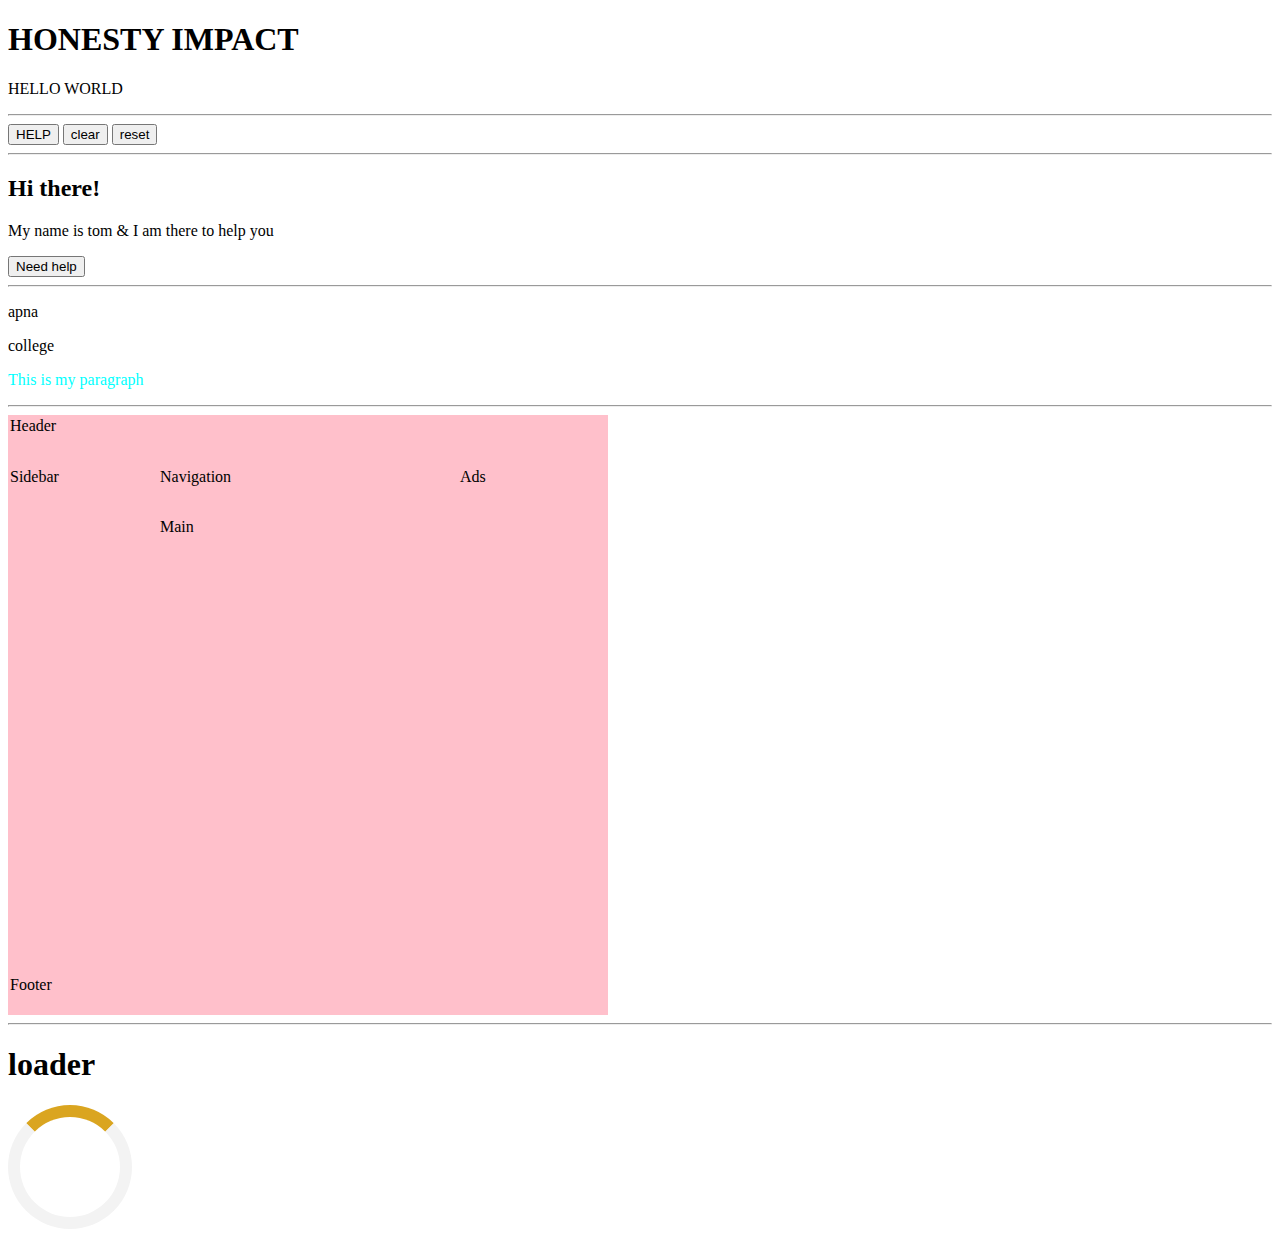
<file: index.html>
<!DOCTYPE html>
<html lang="en">
<head>
    <meta charset="UTF-8">
    <meta name="viewport" content="width=device-width, initial-scale=1.0">
    <title>CSS FLODER</title>
    <!-- <style> p{ color: brown;}</style> -->
    <link rel="STYLESHEET" href="style.css">
</head>
<body>
    <!-- inline style sheet
     <h1 style="color: black;">HONESTY IMPACT</h1>
    <h1 style="color: black;">WELCOME</h1>
    <button style="color: white; background-color: blue;">SUBMIT</button> 
    <hr> -->
    <!-- style tag-->
    <h1>HONESTY IMPACT</h1>
    <p> HELLO WORLD </p>
    <hr>
    <!--EXTERNAL STYLESHEET-->
    <button>HELP</button>
    <button>clear</button>
    <button >reset</button>
    <hr>
    <!--Assignment 1st question-->
    <h2>Hi there!</h2>
    <p> My name is tom &amp; I am there to help you</p>
    <button>Need help</button>
    <hr>
    <P> 
    apna</P>
    <p>college
    </P>
    <div id="myid" >
        <p>This is my paragraph</p>
    </div>
    <hr>
    <div id ="box">
        <div id="header"> Header</div>
        <div id="sidebar"> Sidebar</div>
        <div id="navi"> Navigation</div>
        <div id="ads"> Ads</div>
        <div id="main"> Main</div>
        <div id="footer"> Footer</div>
    </div>
    <hr>
    <h1>loader</h1>
    <div class="loader"></div>
</body>
</html>
</file>
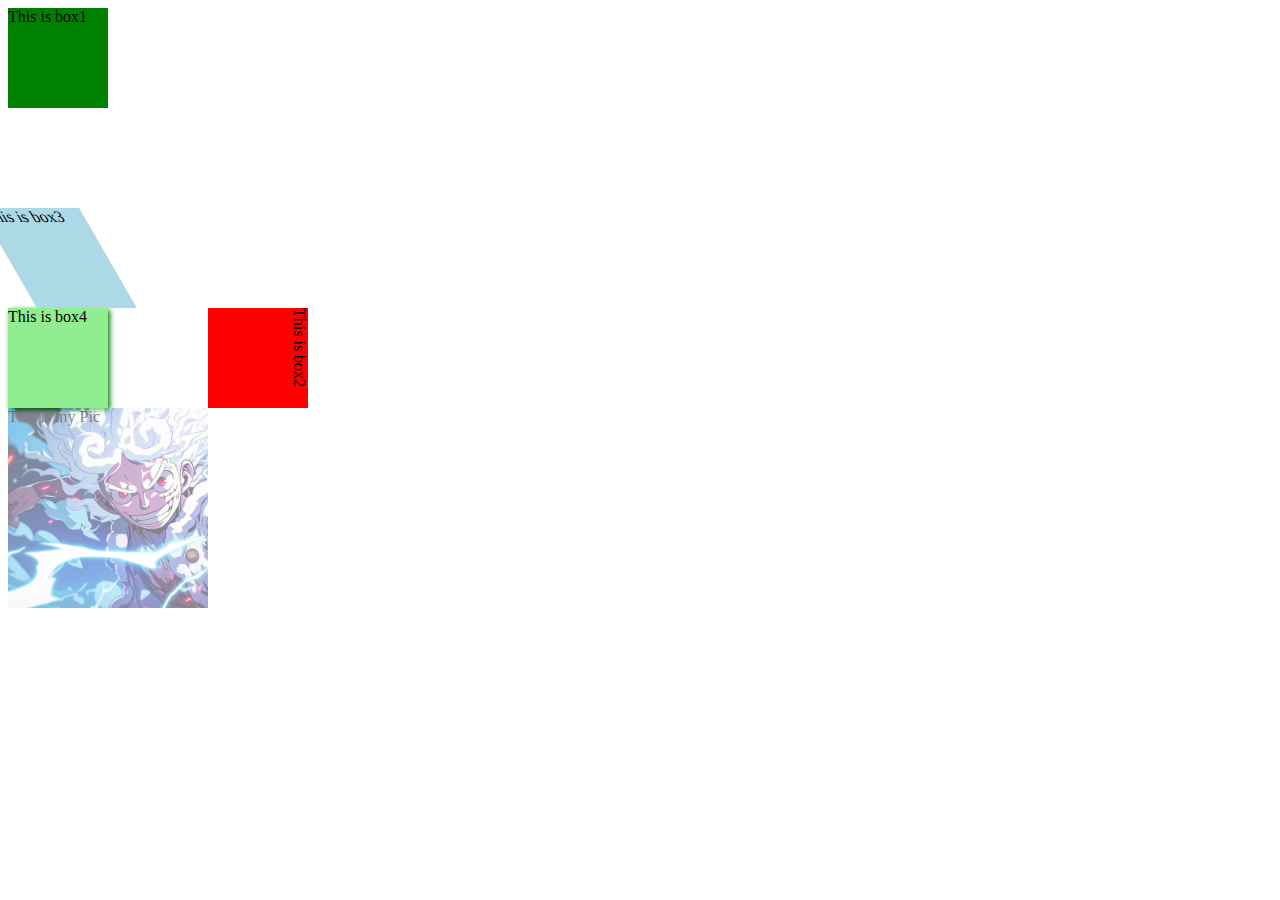
<file: c4.html>
<!DOCTYPE html>
<html lang="en">
  <head>
    <meta charset="UTF-8" />
    <meta http-equiv="X-UA-Compatible" content="IE=edge" />
    <meta name="viewport" content="width=device-width, initial-scale=1.0" />
    <title>CSS Assignment</title>
    <link rel="stylesheet" href="c4.css" />
  </head>
  <body>
    <div id="box1">This is box1</div>
    <div id="box2">This is box2</div>
    <div id="box3">This is box3</div>
    <div id="box4">This is box4</div>
    <div id="myPic">This is my Pic</div>
  </body>
</html>
</file>
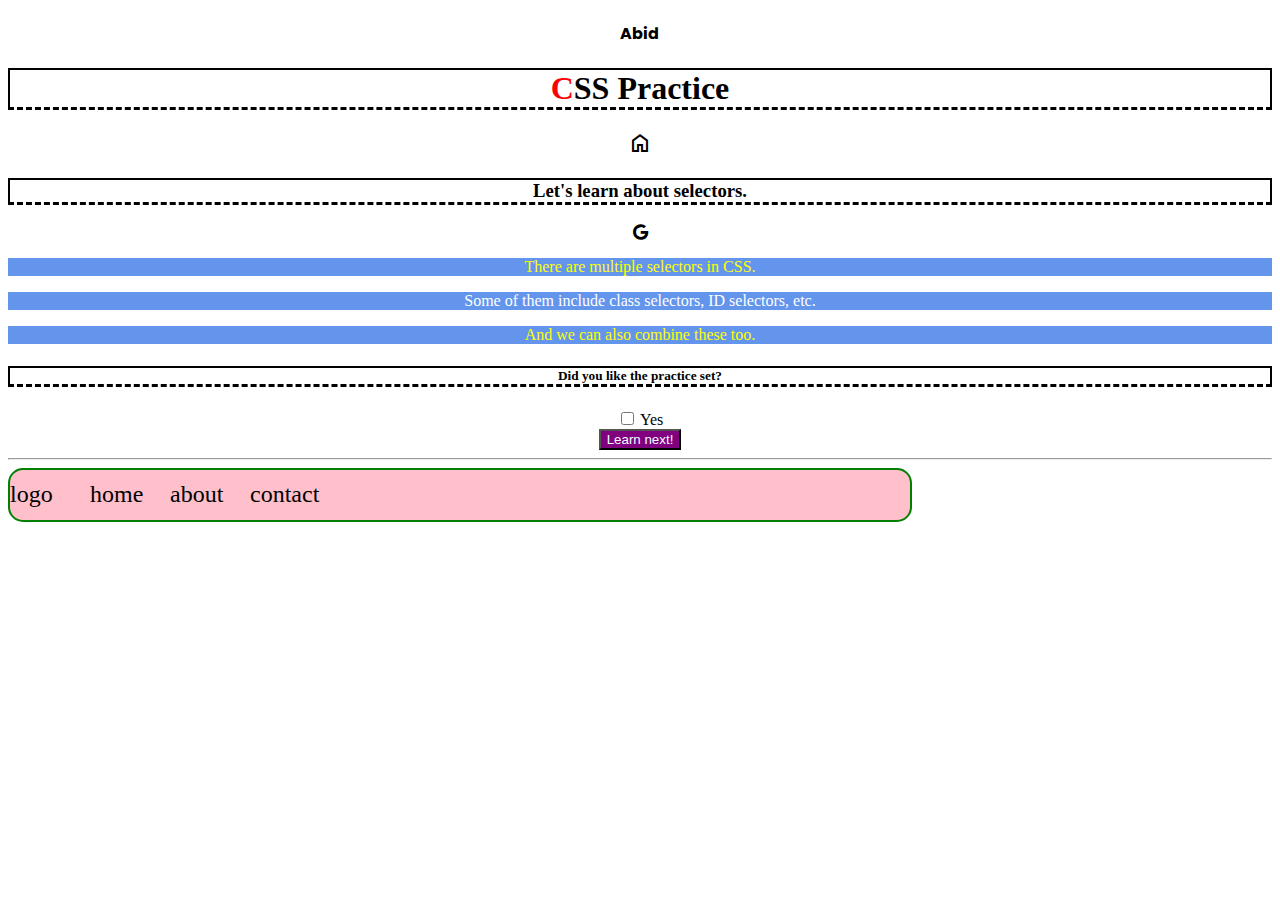
<file: new.html>
<!DOCTYPE html>
<html lang="en">
<head>
    <meta charset="UTF-8">
    <meta http-equiv="X-UA-Compatible" content="IE=edge">
    <meta name="viewport" content="width=device-width, initial-scale=1.0">
    <link rel="preconnect" href="https://fonts.googleapis.com">
<link rel="preconnect" href="https://fonts.gstatic.com" crossorigin>
<link href="https://fonts.googleapis.com/css2?family=Poppins:ital,wght@0,100;0,200;0,300;0,400;0,500;0,600;0,700;0,800;0,900;1,100;1,200;1,300;1,400;1,500;1,600;1,700;1,800;1,900&display=swap" rel="stylesheet">
<link rel="stylesheet" href="https://fonts.googleapis.com/css2?family=Material+Symbols+Outlined:opsz,wght,FILL,GRAD@24,400,0,0&icon_names=home" />
<link rel="stylesheet" href="https://cdnjs.cloudflare.com/ajax/libs/font-awesome/6.7.2/css/all.min.css" integrity="sha512-Evv84Mr4kqVGRNSgIGL/F/aIDqQb7xQ2vcrdIwxfjThSH8CSR7PBEakCr51Ck+w+/U6swU2Im1vVX0SVk9ABhg==" crossorigin="anonymous" referrerpolicy="no-referrer" />
    <title>CSS Assignment</title>
    <link rel="STYLESHEET" href="style2.css"/>
</head>
<body>
    <h4>Abid</h4>
    <h1 id="main topic">CSS Practice</h1>
    <span class="material-symbols-outlined">
        home
        </span>
    <h3>Let's learn about selectors.</h3>
    <i class="fa-brands fa-google"></i>
    <!--Paragraph1-->
    <p class="para">There are multiple selectors in CSS.</p>
    <!--Paragraph2-->
    <p class="para">Some of them include class selectors, ID selectors, etc.</p>
    <!--Paragraph3-->
    <p class="para">And we can also combine these too.</p>
    <div>
        <h5>Did you like the practice set?</h5>
        <input type="checkbox" id="yes">
        <label for="yes">Yes</label><br>
        <button>Learn next!</button>
    </div>
    <hr>

    <div id="hello">
        <DIV class="think"> logo</DIV>
        <DIV class="think"> home</DIV>
        <DIV class="think"> about </DIV>
        <DIV class="think"> contact</DIV>
    </div>
    
</body>
</html>
</file>
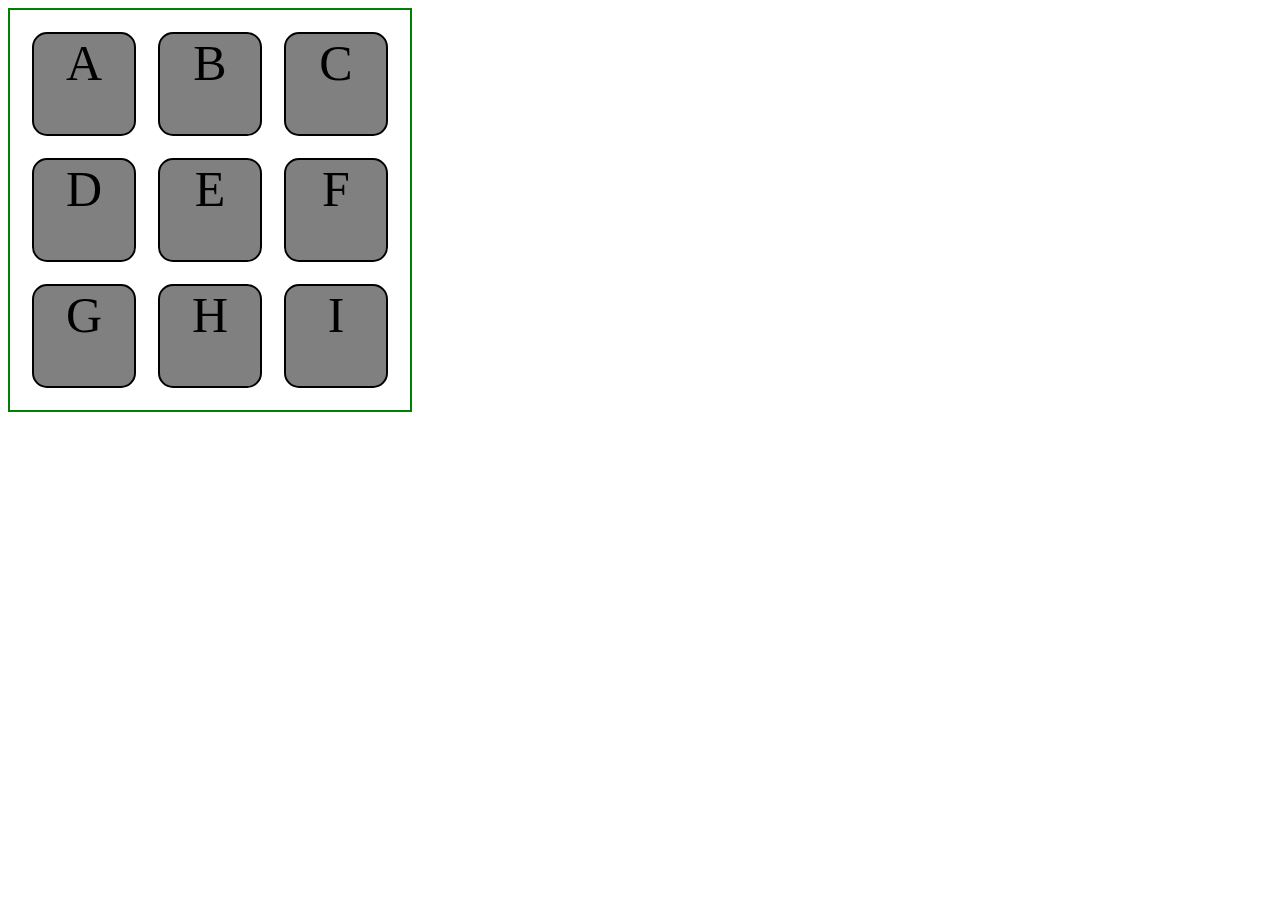
<file: q5.html>
<!DOCTYPE html>
<html lang="en">
<head>
    <meta charset="UTF-8">
    <meta name="viewport" content="width=device-width, initial-scale=1.0">
    <link rel="stylesheet" href="q5.css">
    <title>Document</title>
</head>
<body>
    <div id="outer"> 
        <div class="inner">A</div>
        <div class="inner">B</div>
        <div class="inner">C</div>
        <div class="inner">D</div>
        <div class="inner">E</div>
        <div class="inner">F</div>
        <div class="inner">G</div>
        <div class="inner">H</div>
        <div class="inner">I</div>
    </div>
</body>
</html>
</file>
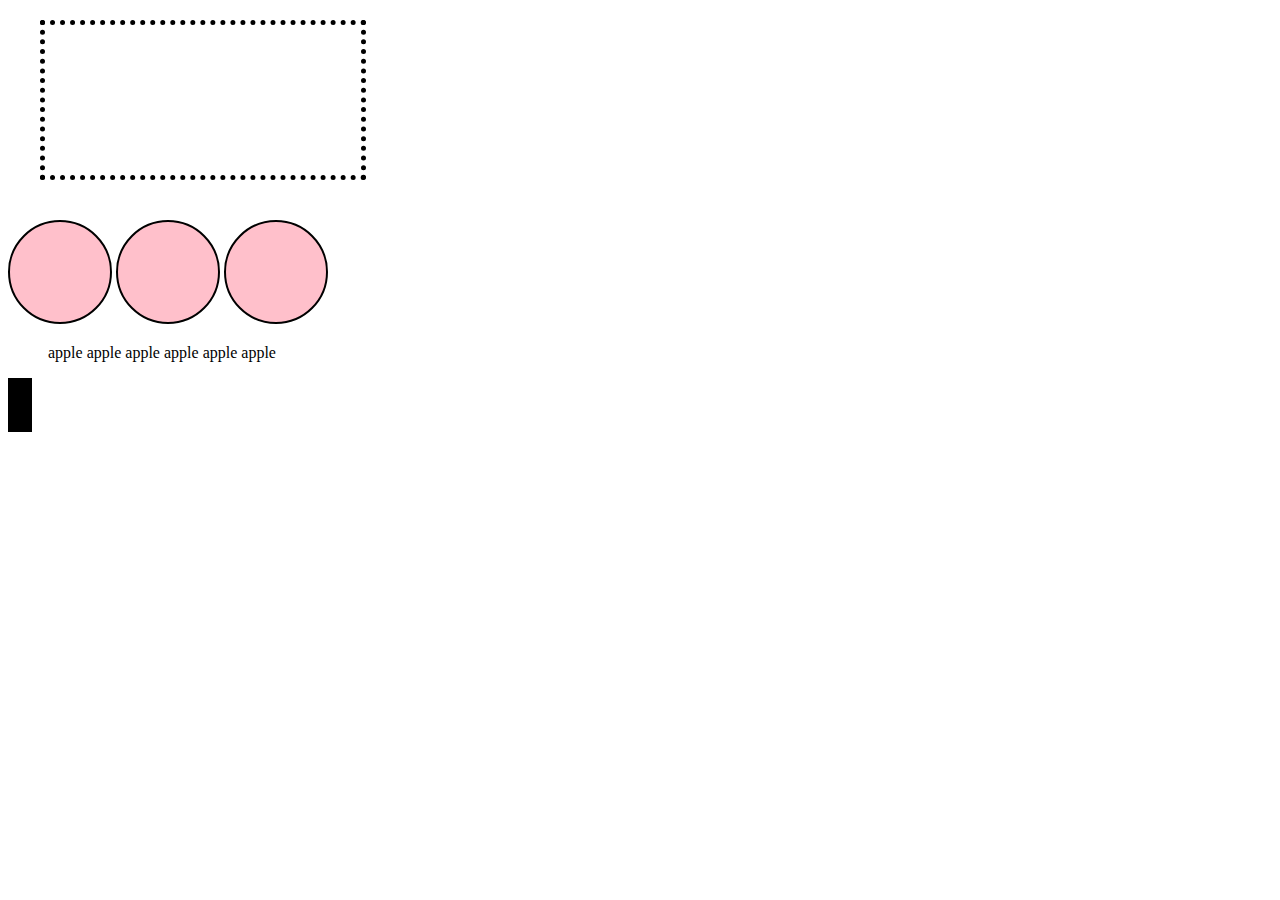
<file: question.html>
<!DOCTYPE html>
<html lang="en">
<head>
    <meta charset="UTF-8">
    <meta name="viewport" content="width=device-width, initial-scale=1.0">
    <title>Pratice question--</title>
    <link rel="STYLESHEET" href="question.css">
</head>
<body>
    <section>

    </section>
    <div>
    </div>
    <div> 
              </div>
     <div>
     </div>
     <ul>
        <li>apple</li>
        <li>apple</li>
        <li>apple</li>
        <li>apple</li>
        <li>apple</li>
        <li>apple</li>
     </ul>
     <div id="trans">
     </div >
    
</body>
</html>
</file>
<file: style.css>
div[id= myid] p{
    color: aqua;
}
#box{
   height: 600px;
   width: 600px;
   background-color: pink;
   display: grid;
   grid-template-columns: repeat(12,1fr);
   grid-template-rows: repeat(12,1fr);
   grid-gap: 10px; 
}

#header{
    grid-column: 1/span12;
    margin: 2px;
    
}
#sidebar{
    grid-row: 2/span 10;
    grid-column: 1/span 3;
    margin: 2px;
}
#navi{
    grid-column: 4/span 6;
    margin: 2px;
}
#ads{
    grid-row: 2/span 10;
    grid-column: 10/span 3;
    margin: 2px;
}
#main{
    grid-row: 3/span 9;
    grid-column: 4/span 6;
    margin: 2px;
}
#footer{
    grid-column: 1/span 12;
    margin: 2px;
}

@media( max-width:720px){
    #header{
        grid-column: 1/span12;
        margin: 2px;
        
    }
    
    #navi{
        grid-column: 1/span 12;
        grid-row: 2;
        margin: 2px;
    }
    #sidebar{
        grid-row: 3/span 9;
        grid-column: 1/span 3;
        margin: 2px;
    }
    #main{
        grid-row: 3/span 9;
        grid-column: 3/span 9;
        margin: 2px;
    }
    #ads{
        grid-column: 1/span 3;
        grid-row: 12;
        margin: 2px;
    }
    
    #footer{
        grid-column: 3/span 9;
        grid-row: 12;
        margin: 2px;
    }

}


.loader{
    border: 12px solid #f3f3f3;
    border-top: 12px solid goldenrod;
    border-radius: 50%;
    height: 100px;
    width: 100px;
    animation: spin 2s linear  infinite;

}
@keyframes spin {
    0%{ transform: rotate(0deg);}
    100% {transform: rotate(360deg);}
}
</file>
<file: c4.css>
/* Qs1. Add a 2s transition on box1 for width changes.
       It should have 'ease-in' speed curve & 0.5s delay  */

       #box1 {
        width: 100px;
        height: 100px;
        background: green;
        transition: widtth 2s ease-in 0.5s;
      }
      
      #box1:hover {
        width: 600px;
      }
      
      /* Qs2. Using transform, move box2 200px to the right  & 
              200px down. Also rotate it 90deg.*/
      
      #box2 {
        width: 100px;
        height: 100px;
        background: red;
        transform:translate(200px,200px)rotate(90deg);
      }
      
      /* Qs3. Using transform, skew box3 20deg along the x axis.*/
      
      #box3 {
        width: 100px;
        height: 100px;
        background: lightblue;
        transform: skewX(30deg);
      }
      
      /* Qs4. Set a 2px horizontal & 2px vertical, green shadow 
              for box4, with a 5px blur radius.*/
      
      #box4 {
        width: 100px;
        height: 100px;
        background: lightgreen;
        box-shadow: 2px 2px 5px green;
      }
      
      /* Qs5. Set Your picture or any picture as the background of the div
              "myPic". Also, set transparency of this div to 50%. */
      
      #myPic {
        width: 200px;
        height: 200px;
        background: pink;
        opacity: 50%;
        background-image:url("gear-5-luffy-artwork-5k-3840x2160-18363.jpg");
        background-size: cover;
      }
</file>
<file: style2.css>
#main topic{
    color: blue;
}
*{
    text-align: center;
}
h1,h3,h5{
    
    font-family: Georgia, 'Times New Roman', Times, serif;
    border: 2px solid black  ;
    border-bottom: dashed;
    
}

.para{
    color:white;
    background-color:cornflowerblue;
}
div button{
    background-color: purple;
    color: azure;
}
div button:hover{
    background-color: yellow;
    color: blue;
}
.para:nth-of-type(2n+1){
    color:yellow;
    
}
h1::first-letter{
    color: red;
}
#yes:checked+label{
    color: darkgreen;
}

#hello{
    height:50px ;
    width: 900px;
    background-color: pink;
    border-radius: 15px 15px 15px 15px;
    border: 2px solid green;
    display: flex;
    flex-direction: row;
    justify-content: flex-start;
    align-content:  center;
        
}

.think{
    font-size: 24px;
    height: 50px;
    width: 80px;
    display: flex; 
     justify-content: flex-start;
    align-items:center;
}
h4{
    font-family: "Poppins", serif;
}
</file>
<file: q5.css>
#outer {
    border: 2px solid green;
    height: 400px;
    width: 400px;
    display: flex;
    flex-direction: row;
    flex-wrap: wrap;
    justify-content: space-evenly;
    align-content:space-evenly;

}

.inner {
    height: 100px;
    width: 100px;
    background-color: grey;
    font-size: 50px;
    border: 2px solid black;
    border-radius: 15px;
    text-align: center;
}
</file>
<file: question.css>
section{
    color: grey;
    height: 150px;
    width: 300px;
    border: 5px,dotted,black;
    margin-top: 20px;
    margin-right: 1em;
    margin-bottom: 40px;
    margin-left: 2em;
    padding-left: 1em;
}
div{
    height: 100px;
    width: 100px;
    background-color: pink;
    border: 2px,solid,black;
    border-radius: 50%;
    display: inline-block;
}
li{display: inline-block;
}
#trans{
    background-color: black;
    height: 50px;
    width: 20px;
    transition: 5s;
    border-radius: 0;
}
#trans:hover{
    background-color: blue;

}
</file>
